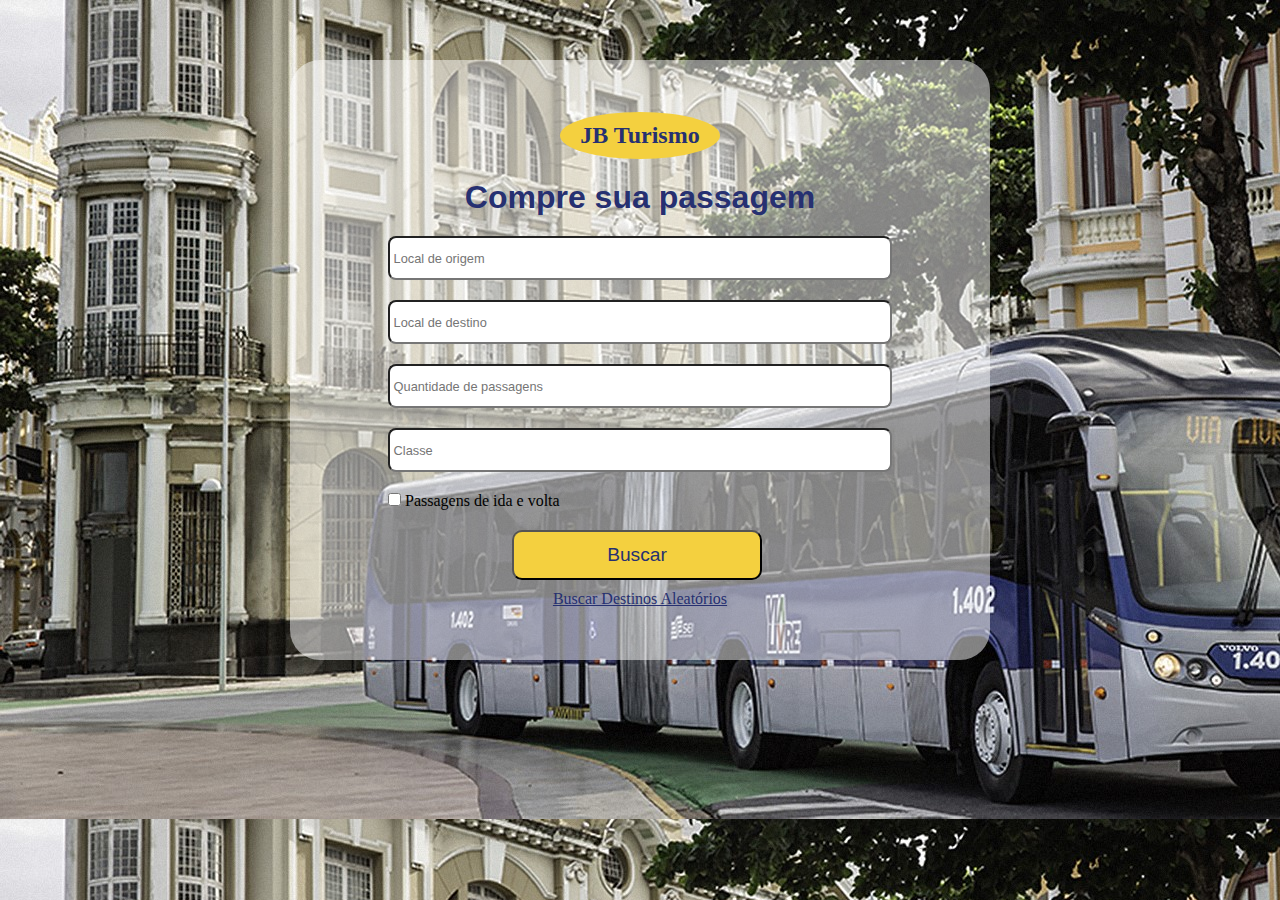
<file: index.html>
<!DOCTYPE html>
<html lang="pt-br">
<head>
    <meta charset="UTF-8">
    <meta name="viewport" content="width=device-width, initial-scale=1.0">
    <title>JB Turismo</title>
    <link rel="stylesheet" href="style.css">
    <script src="script.js"></script>
</head>
<body>
    <div class="geral">
        <h2 class = "oval">JB Turismo</h2>
        <h1>Compre sua passagem</h1>
        <form id="passagemForm">
            <div class="input-container">
                <label for="origem"></label>
                <input type="text" id="origem" placeholder=" Local de origem" required>
            </div> 
            <div class="input-container">
                <label for="destino"></label>
                <input type="text" id="destino" placeholder=" Local de destino" required>
            </div>
            <div class="input-container">
                <label for="quantidade"></label>
                <input type="text" id="quantidade" placeholder=" Quantidade de passagens" required>
            </div>
            <div class="input-container">
                <label for="classe"></label>
                <input type="text" id="classe" placeholder=" Classe" required>
            </div>
            <div class="input-container checkbox-container">
                <input type="checkbox" id="ida-volta">
                <label for="ida-volta">Passagens de ida e volta</label>
            </div> 
            <div class="input-container">
                <button type="submit" id="botao">Buscar</button>
            </div>
            <div class="input-container">
                <a href="lista-de-cidades.html" id="random-destination-link" class="random-destination">Buscar Destinos Aleatórios</a>
            </div>
        </form>
    </div>
</body>
</html>
</file>
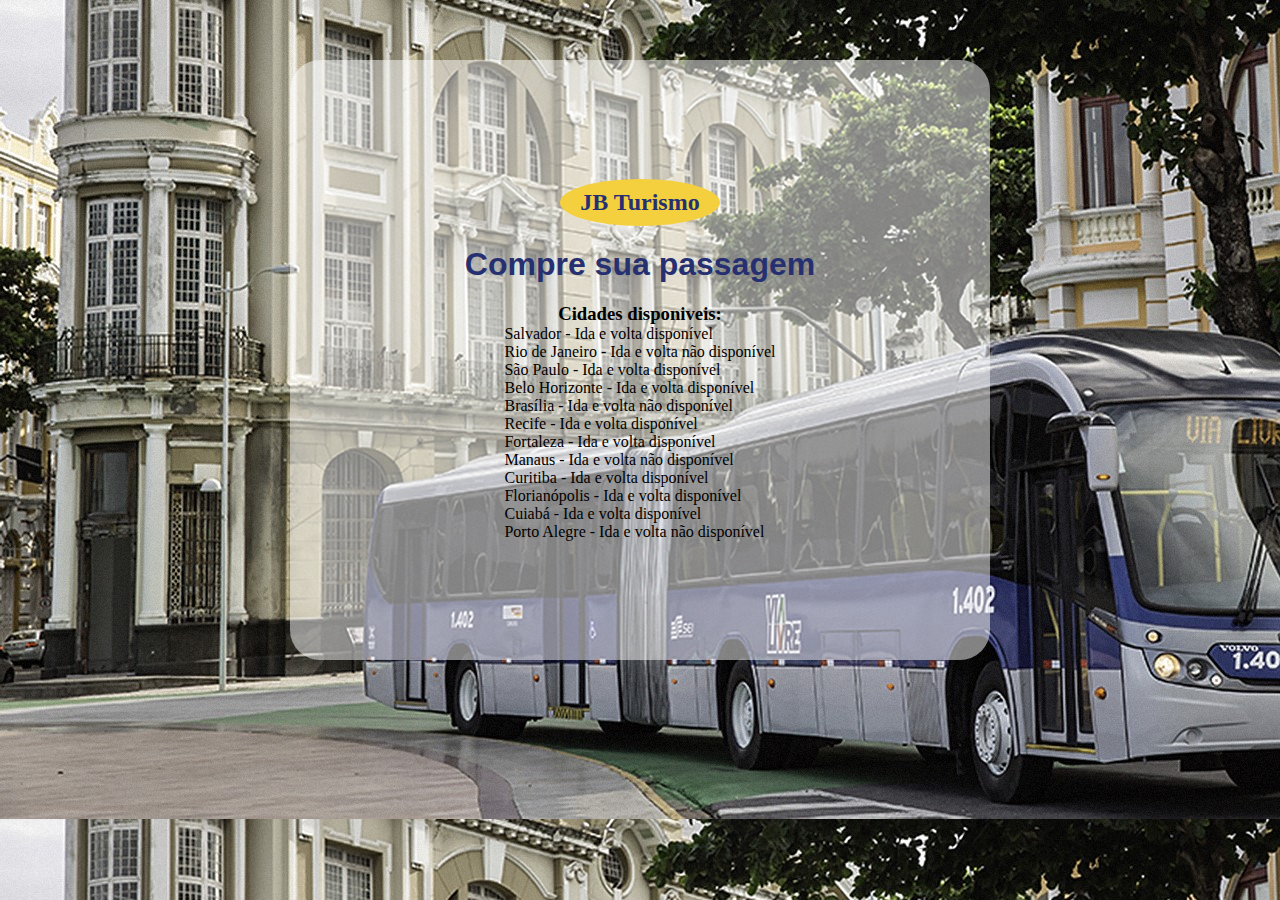
<file: lista-de-cidades.html>
<!DOCTYPE html>
<html lang="pt-br">
<head>
    <meta charset="UTF-8">
    <meta name="viewport" content="width=device-width, initial-scale=1.0">
    <title>JB Turismo</title>
    <link rel="stylesheet" href="style.css">
    <script src="script.js"></script>
</head> 
<body>
    <div class="geral">
        <h2 class = "oval">JB Turismo</h2>
        <h1>Compre sua passagem</h1>
        <h3>Cidades disponiveis:</h3> 
        <p> Salvador - Ida e volta disponível<br>
            Rio de Janeiro - Ida e volta não disponível<br>
            São Paulo - Ida e volta disponível<br>
            Belo Horizonte - Ida e volta disponível<br>
            Brasília - Ida e volta não disponível<br> 
            Recife - Ida e volta disponível<br>
            Fortaleza - Ida e volta disponível<br>
            Manaus - Ida e volta não disponível<br>
            Curitiba - Ida e volta disponível<br>
            Florianópolis - Ida e volta disponível<br>
            Cuiabá - Ida e volta disponível<br>
            Porto Alegre - Ida e volta não disponível<br></p>
    </div>
</body>
</html>
</file>
<file: style.css>
* {
    margin: 0 auto;
    padding: 0;
    position: relative;
}
body { 
    background-image: url(imagem.jpeg);
    font-family: Georgia, 'Times New Roman', Times, serif;
}
.geral {
    width: 700px;
    height: 600px;
    top: 60px; 
    background-color: rgba(255, 255, 255, 0.5);
    backdrop-filter: blur(px);
    border-radius: 30px;
    display: flex;
    flex-direction: column;
    align-items: center; 
    justify-content: center;
    transition: 2s;
} 
.oval {
    font-family: Georgia, 'Times New Roman', Times, serif;
    font-size: 1.5rem;
    color: #263071;
    background-color: #f4d03f;
    border-radius: 50%; 
    padding: 10px 20px; 
    margin-bottom: 20px; 
    display: inline-block;
    width: fit-content;
}
h1 {
    font-family: Verdana, Geneva, Tahoma, sans-serif;
    font-size: 2.0rem;
    color: #263071;
    margin-bottom: 20px; 
}
input[type="text"] {
    width: 500px; 
    height: 40px; 
    font-size: 0.8rem;
    margin-bottom: 20px; 
    border-radius: 8px; 
}
input:hover {
    border:2px solid #f4d03f;
}
#botao {
    width: 250px;
    height: 50px;
    font-size: 1.2rem;
    border-radius: 10px;
    border-color: #000;
    background-color: #f4d03f;
    color: #263071;
    float: right;
    right:130px;
    margin-top: 20px; 
}
.random-destination {
    display: block; 
    text-align: center; 
    margin-top: 80px; 
    color: #263071; 
    text-decoration: underline; 
    transition: color 0.3s;
} 
.random-destination:hover {
    color: #f4d03f; 
}
</file>
